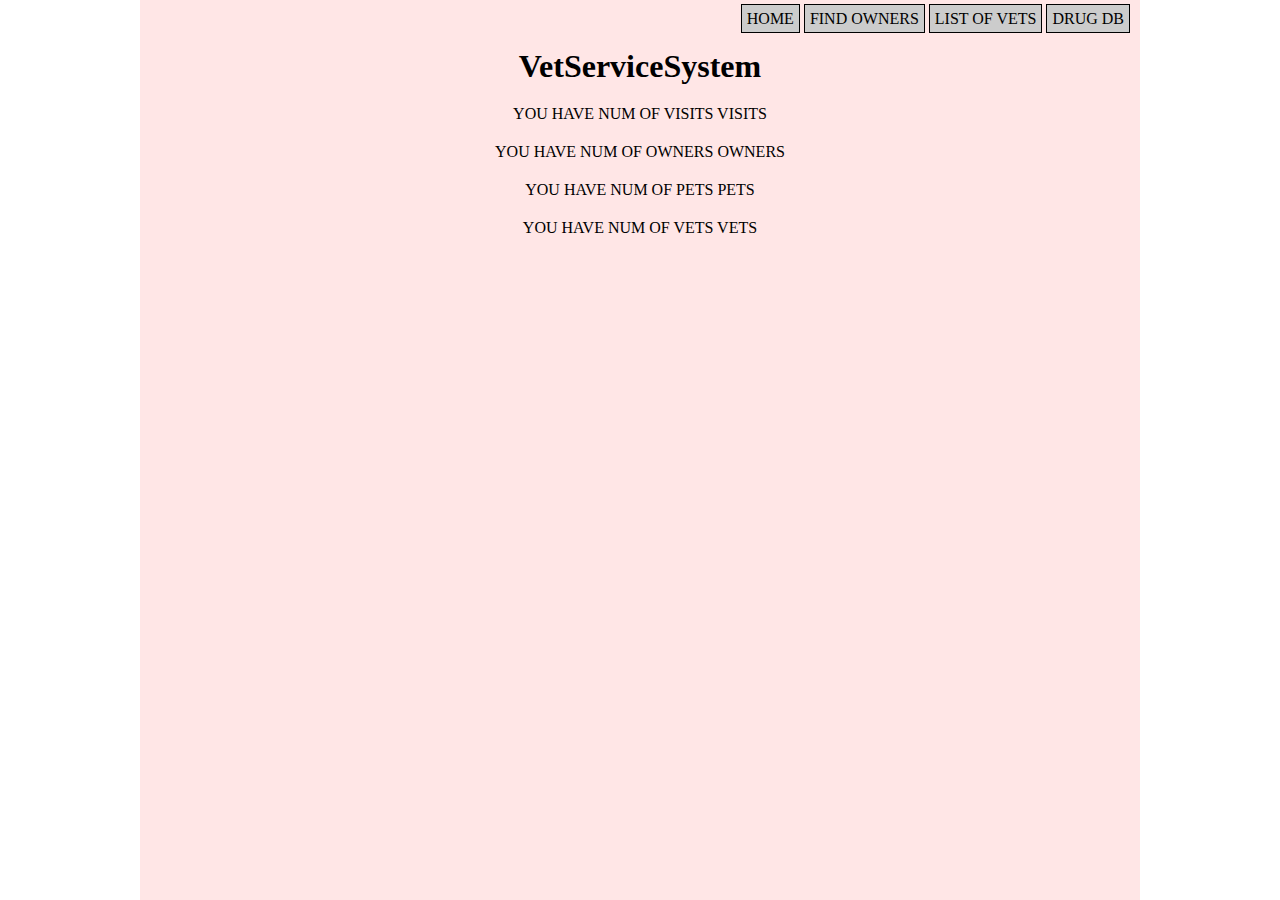
<file: src/main/resources/templates/index.html>
<!DOCTYPE html>
<html lang="en" xmlns:th="http://www.thymeleaf.org">

<head>
    <meta charset="UTF-8" />
    <title>Pet Clinic Index</title>

    <style>
        * {
            box-sizing: border-box;
            text-align: center;
            margin: 0;
            padding: 0;

            /* background-color: aquamarine; */
        }

        #wrapper {
            max-width: 1000px;
            margin: 0 auto;
            padding: 0;
            /* background-image: linear-gradient(145deg, white 40%, rgb(214, 255, 212) 80%); */
            background-color: rgb(255, 230, 230);
            /* background-color: antiquewhite; */
            height: 100vh;
        }

        .topnav {
            text-align: right;
            box-sizing: border-box;
            padding: 10px;
        }

        .topnav a {
            padding: 5px;
            box-sizing: border-box;
            border: black 1px solid;
            text-decoration: none;
            background-color: rgb(204, 204, 204);
        }

        .topnav a:hover {
            background-color: aqua;
        }

        footer h1 {
            padding: 10px;
        }

        footer p{
            padding: 10px;
        }
    </style>
</head>

<body>
<div id="wrapper">
    <nav>
        <div class="topnav">
            <a th:href="@{/index}">HOME</a>
            <a th:href="@{/find}">FIND OWNERS</a>
            <a th:href="@{/vets}">LIST OF VETS</a>
            <a th:href="@{/drugs}">DRUG DB</a>
        </div>
    </nav>

    <footer>
        <h1 th:text="'WELCOME IN VetServiceSystem!'">VetServiceSystem</h1>
        <p>YOU HAVE <span th:text="${visits}">NUM OF VISITS</span> VISITS</p>
        <p>YOU HAVE <span th:text="${owners}">NUM OF OWNERS</span> OWNERS</p>
        <p>YOU HAVE <span th:text="${pets}">NUM OF PETS</span> PETS</p>
        <p>YOU HAVE <span th:text="${vets}">NUM OF VETS</span> VETS</p>
    </footer>

</div>
</body>

</html>
</file>
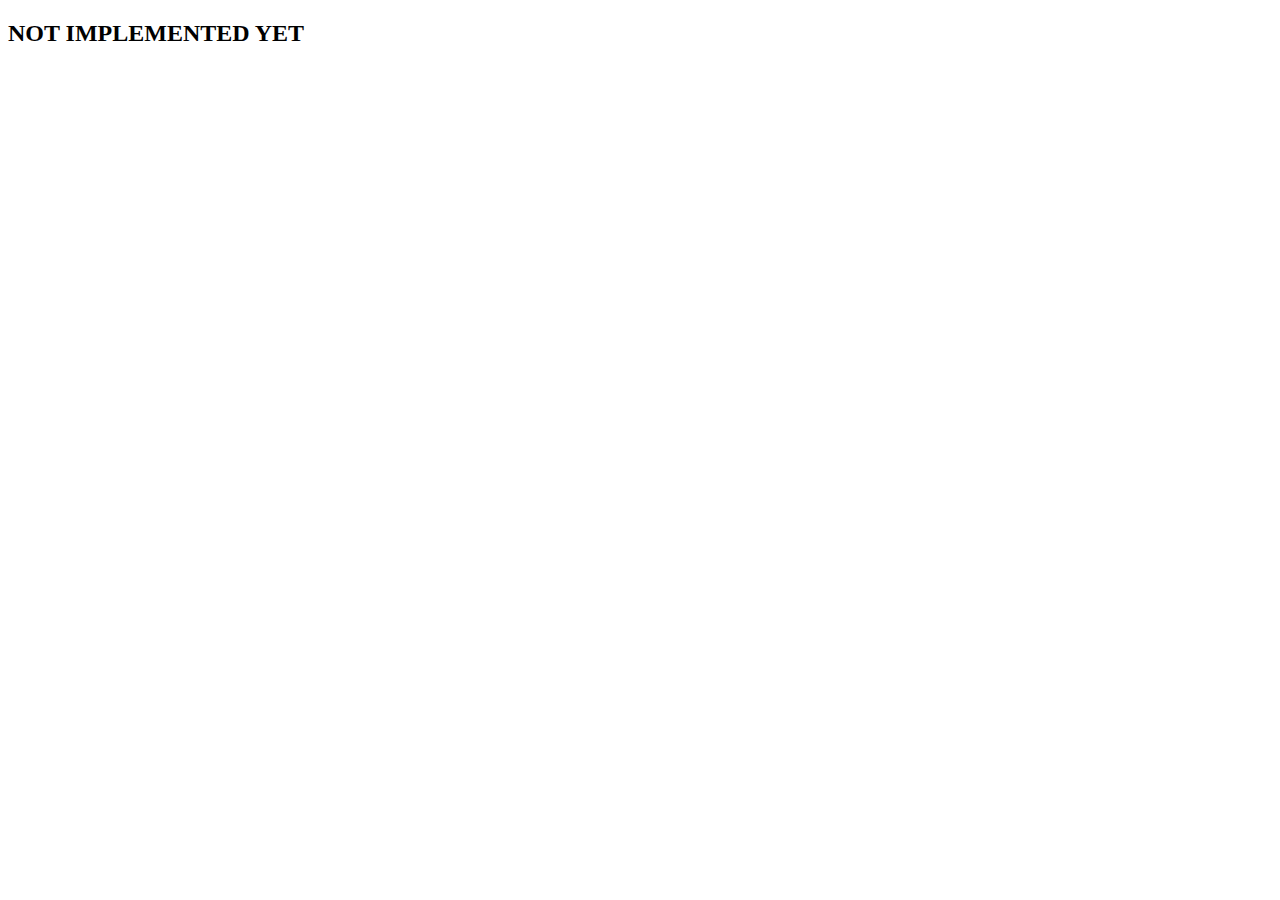
<file: src/main/resources/templates/notimplemented.html>
<!DOCTYPE html>
<html lang="en" xmlns:th="http://www.thymeleaf.org">
<head>
    <meta charset="UTF-8">
    <title>NOT IMPLEMENTED</title>
</head>
<body>
<h2 th:text="'Not Implemented Yet'">NOT IMPLEMENTED YET</h2>
</body>
</html>
</file>
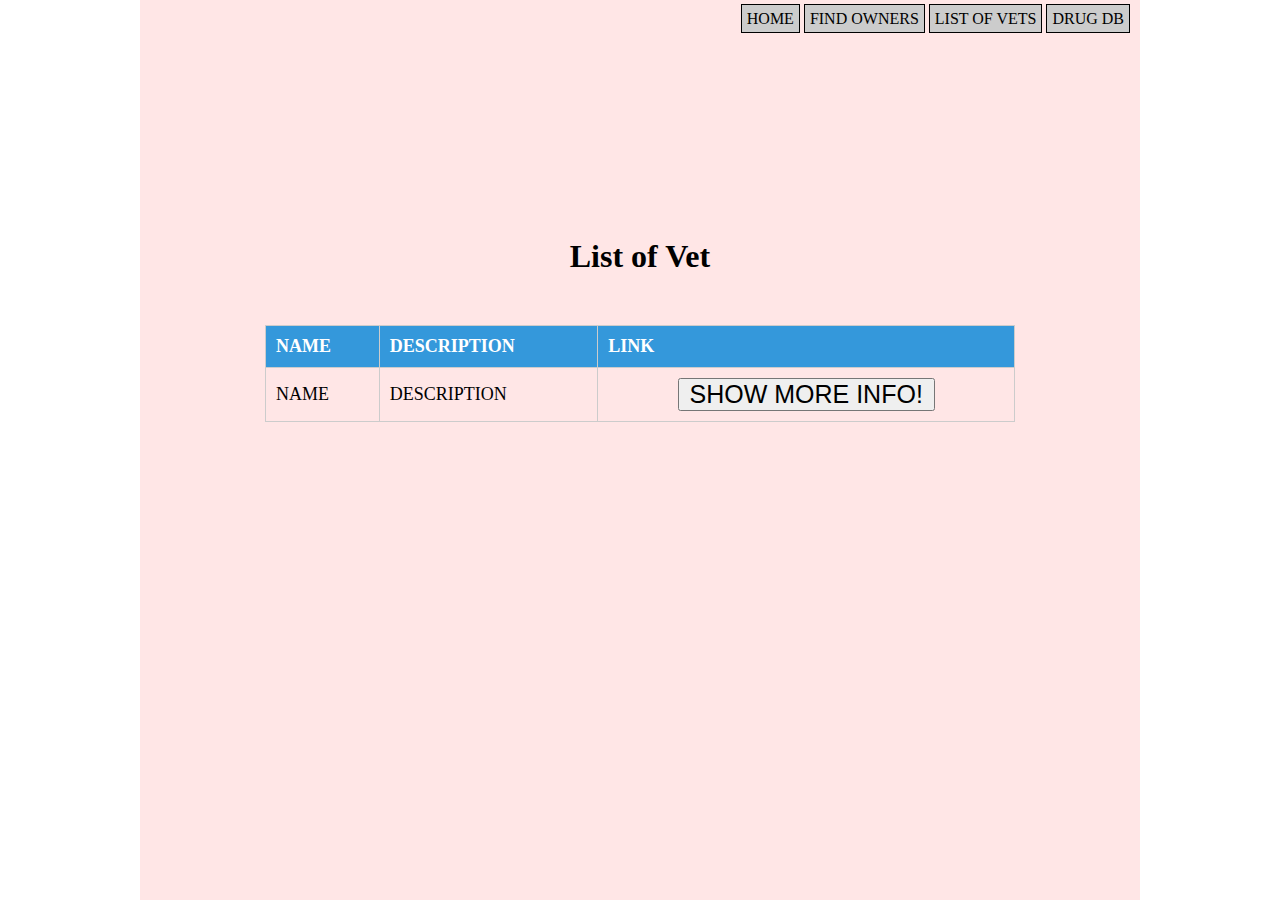
<file: src/main/resources/templates/drugs/drugsList.html>
<!DOCTYPE html>
<html lang="en" xmlns:th="http://www.thymeleaf.org">
<head>
    <meta charset="UTF-8"/>
    <title>List of Drugs</title>
</head>
<body>
<style>

    * {
        text-align: center;
            box-sizing: border-box;
            /* text-align: center; */
            margin: 0;
            padding: 0;
    }

    #wrapper {
            max-width: 1000px;
            margin: 0 auto;
            padding: 0;
            /* background-image: linear-gradient(145deg, white 40%, rgb(214, 255, 212) 80%); */
            background-color: rgb(255, 230, 230);
            /* background-color: antiquewhite; */
            height: 100vh;
        }

    .topnav {
            text-align: right;
            box-sizing: border-box;
            padding: 10px;
        }

        .topnav a {
            padding: 5px;
            box-sizing: border-box;
            border: black 1px solid;
            text-decoration: none;
            background-color: rgb(204, 204, 204);
        }

        h1 {
            padding-top: 200px;
        }

        button {
            font-size: 30px;
            float: right;
            margin: 10px 0;
            padding: 0 20px;
        }

        button:hover {
            background-color: yellowgreen;
        }

        form td {
            font-size: 30px;
            font-weight: bold;
            text-align: center;
        }

        td input {
            padding: 0 10px;
            font-size: 25px;
            text-align: center;
        }

        .topnav a:hover {
            background-color: aqua;
        }

    table {
        width: 750px;
        border-collapse: collapse;
        margin:50px auto;
    }

    th {
        background: #3498db;
        color: white;
        font-weight: bold;
    }

    td, th {
        padding: 10px;
        border: 1px solid #ccc;
        text-align: left;
        font-size: 18px;
    }

    .labels tr td {
        background-color: #2cc16a;
        font-weight: bold;
        color: #fff;
    }

    .label tr td label {
        display: block;
    }


    [data-toggle="toggle"] {
        display: none;
    }
</style>

    <div id="wrapper">
        <nav>
            <div class="topnav">
                <a th:href="@{/index}">HOME</a>
                <a th:href="@{/find}">FIND OWNERS</a>
                <a th:href="@{/vets}">LIST OF VETS</a>
                <a th:href="@{/drugs}">DRUG DB</a>
            </div>
        </nav>

<h1 th:text="'List of Drugs'">List of Vet</h1>
<table>
    <thead>
    <tr>
        <th>NAME</th>
        <th>DESCRIPTION</th>
        <th>LINK</th>
    </tr>
    </thead>
    <tbody>
    <tr th:each="drug: ${drugs}">
        <td th:text="${drug.name}">NAME</td>
        <td th:text="${drug.description}">DESCRIPTION</td>
       <!-- <td th:text="${drug.link}">LINK</td>-->

        <td><form action=# th:action="${drug.link}">

            <input type="submit" value="SHOW MORE INFO!"/>
        </form></td>

    </tr>
    </tbody>

</table>
</div>

</body>
</html>
</file>
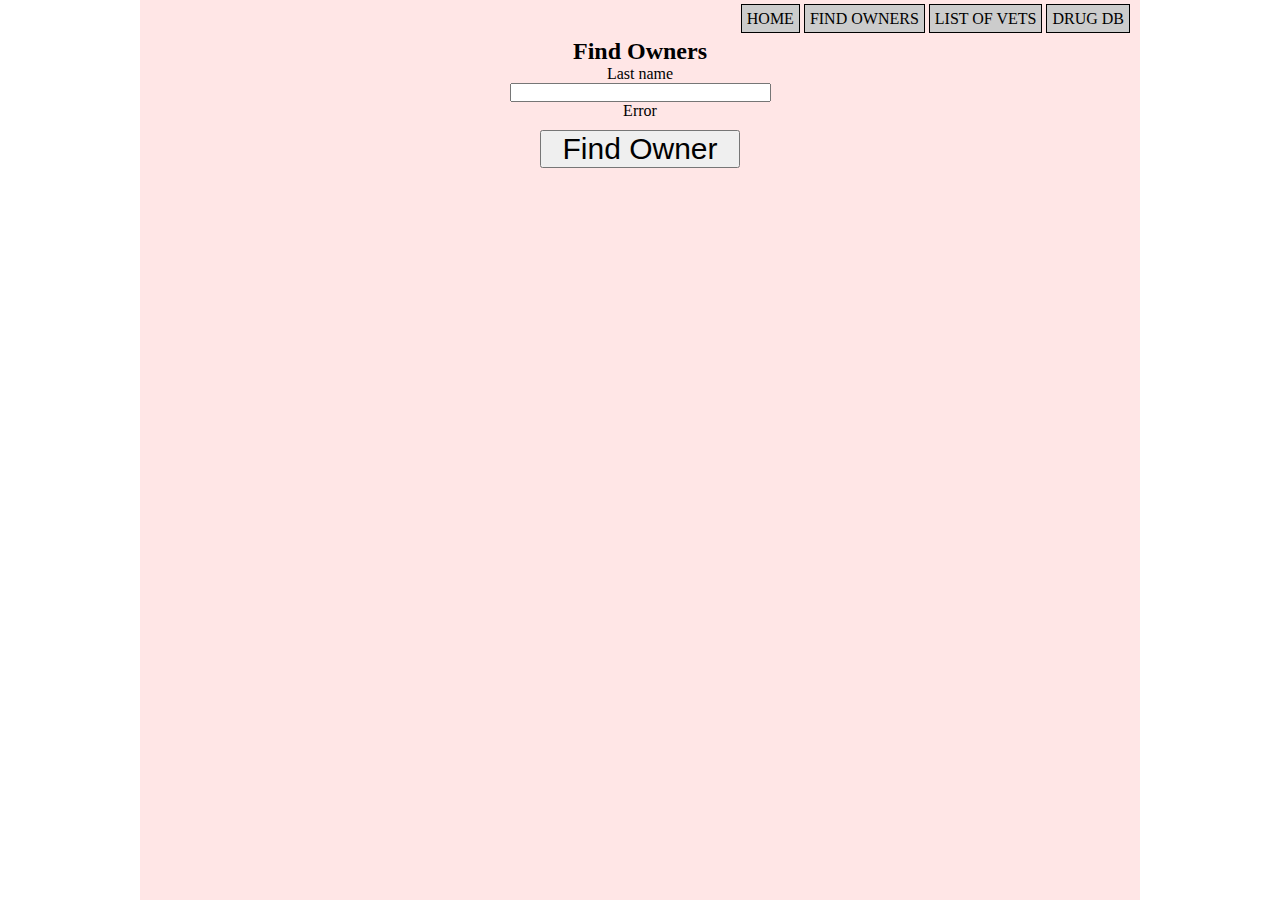
<file: src/main/resources/templates/owners/findOwners.html>
<html xmlns:th="http://www.thymeleaf.org">

<body>
<style>
  * {
    text-align: center;
    box-sizing: border-box;
    /* text-align: center; */
    margin: 0;
    padding: 0;
  }

  #wrapper {
        max-width: 1000px;
        margin: 0 auto;
        padding: 0;
        /* background-image: linear-gradient(145deg, white 40%, rgb(214, 255, 212) 80%); */
        background-color: rgb(255, 230, 230);
        /* background-color: antiquewhite; */
        height: 100vh;
    }

    .topnav {
        text-align: right;
        box-sizing: border-box;
        padding: 10px;
    }

    .topnav a {
        padding: 5px;
        box-sizing: border-box;
        border: black 1px solid;
        text-decoration: none;
        background-color: rgb(204, 204, 204);
    }

    h1 {
        padding-top: 200px;
    }

    button {
        font-size: 30px;
        float: center;
        margin: 10px 0;
        padding: 0 20px;
    }

    button:hover {
        background-color: yellowgreen;
    }

    form td {
        font-size: 30px;
        font-weight: bold;
        text-align: center;
    }

    td input {
        padding: 0 10px;
        font-size: 25px;
        text-align: center;
    }

    .topnav a:hover {
        background-color: aqua;
    }

  table {
    width: 750px;
    border-collapse: collapse;
    margin:50px auto;
  }

  th {
    background: #3498db;
    color: white;
    font-weight: bold;
  }

  td, th {
    padding: 10px;
    border: 1px solid #ccc;
    text-align: left;
    font-size: 18px;
  }

  .labels tr td {
    background-color: #2cc16a;
    font-weight: bold;
    color: #fff;
  }

  .label tr td label {
    display: block;
  }


  [data-toggle="toggle"] {
    display: none;
  }
</style>

<div id="wrapper">
  <nav>
      <div class="topnav">
          <a th:href="@{/index}">HOME</a>
          <a th:href="@{/find}">FIND OWNERS</a>
          <a th:href="@{/vets}">LIST OF VETS</a>
          <a th:href="@{/drugs}">DRUG DB</a>
      </div>
  </nav>

  <h2>Find Owners</h2>

  <form th:object="${owner}" th:action="@{ownersFind}" method="get"
    class="form-horizontal" id="search-owner-form">
    <div class="form-group">
      <div class="control-group" id="lastNameGroup">
        <label class="col-sm-2 control-label">Last name </label>
        <div class="col-sm-10">
          <input class="form-control" th:field="*{lastName}" size="30"
            maxlength="80" /> <span class="help-inline"><div
              th:if="${#fields.hasAnyErrors()}">
              <p th:each="err : ${#fields.allErrors()}" th:text="${err}">Error</p>
            </div></span>
        </div>
      </div>
    </div>
    <div class="form-group">
      <div class="col-sm-offset-2 col-sm-10">
        <button type="submit" class="btn btn-default">Find
          Owner</button>
      </div>
    </div>

  </form>


</div>

</body>
</html>
</file>
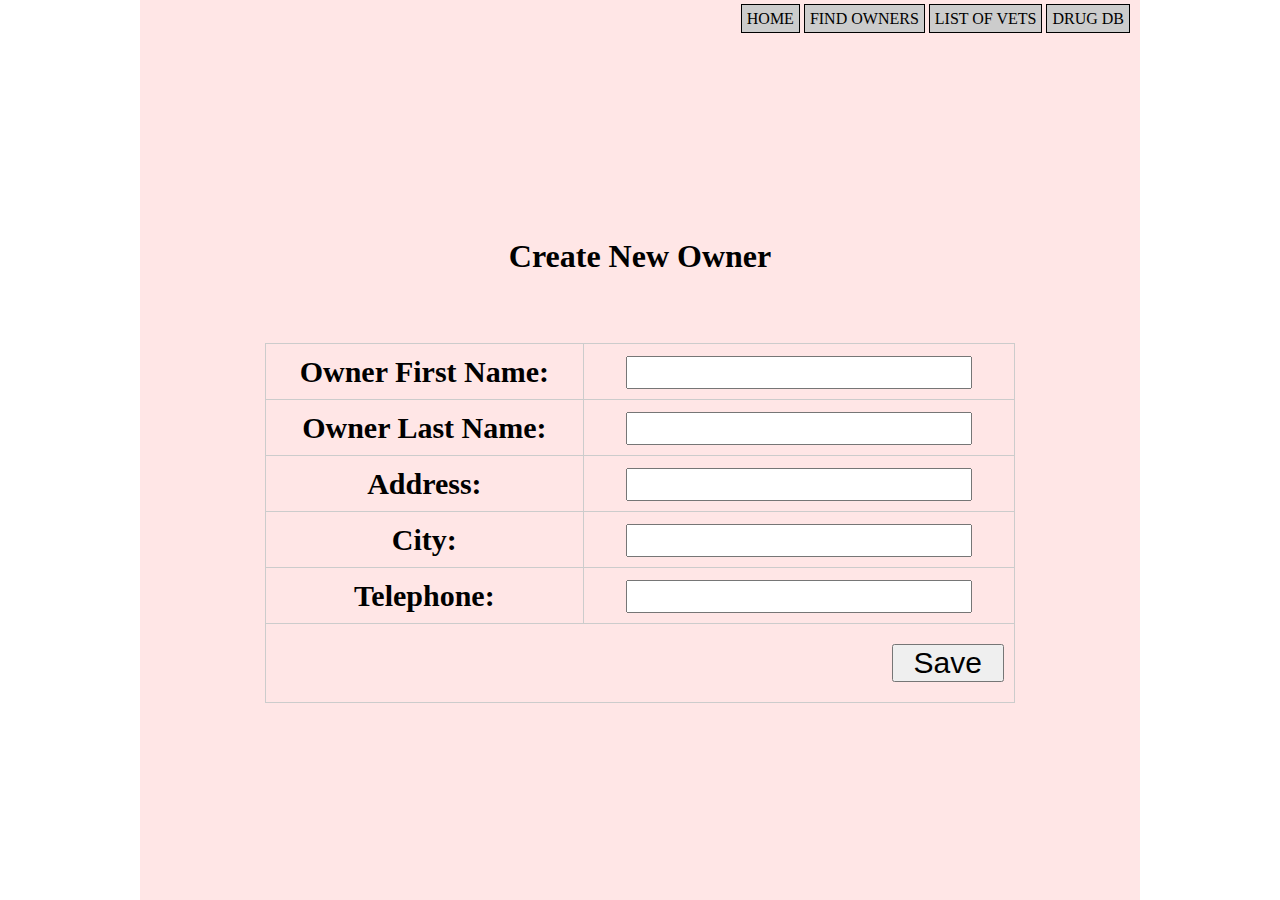
<file: src/main/resources/templates/owners/newOwner.html>
<!DOCTYPE html>
<html xmlns:th="http://www.thymeleaf.org" lang="en">
<head>
    <meta charset="UTF-8">
    <title>new_meal</title>
</head>

<body>
<style>
    * {
        text-align: center;
        box-sizing: border-box;
        /* text-align: center; */
        margin: 0;
        padding: 0;
    }

    #wrapper {
        max-width: 1000px;
        margin: 0 auto;
        padding: 0;
        /* background-image: linear-gradient(145deg, white 40%, rgb(214, 255, 212) 80%); */
        background-color: rgb(255, 230, 230);
        /* background-color: antiquewhite; */
        height: 100vh;
    }

    .topnav {
        text-align: right;
        box-sizing: border-box;
        padding: 10px;
    }

    .topnav a {
        padding: 5px;
        box-sizing: border-box;
        border: black 1px solid;
        text-decoration: none;
        background-color: rgb(204, 204, 204);
    }

    h1 {
        padding-top: 200px;
    }

    button {
        font-size: 30px;
        float: right;
        margin: 10px 0;
        padding: 0 20px;
    }

    button:hover {
        background-color: yellowgreen;
    }

    form td {
        font-size: 30px;
        font-weight: bold;
        text-align: center;
    }

    td input {
        padding: 0 10px;
        font-size: 25px;
        text-align: center;
    }

    .topnav a:hover {
        background-color: aqua;
    }

    table {
        width: 750px;
        border-collapse: collapse;
        margin:50px auto;
    }

    th {
        background: #3498db;
        color: white;
        font-weight: bold;
    }

    td, th {
        padding: 10px;
        border: 1px solid #ccc;
        text-align: left;
        font-size: 18px;
    }

    .labels tr td {
        background-color: #2cc16a;
        font-weight: bold;
        color: #fff;
    }

    .label tr td label {
        display: block;
    }


    [data-toggle="toggle"] {
        display: none;
    }
</style>

<div id="wrapper">
    <nav>
        <div class="topnav">
            <a th:href="@{/index}">HOME</a>
            <a th:href="@{/find}">FIND OWNERS</a>
            <a th:href="@{/vets}">LIST OF VETS</a>
            <a th:href="@{/drugs}">DRUG DB</a>
        </div>
    </nav>


<div align="center">
    <h1>Create New Owner</h1>
    <br/>

    <form action="#" th:action="@{saveOwner}" th:object="${owner}" method="post">
        <table border="0" cellpadding="10">
            <tr>
                <td>Owner First Name:</td>
                <td><input type="text" th:field="*{firstName}"/></td>
            </tr>
            <tr>
                <td>Owner Last Name:</td>
                <td><input type="text" th:field="*{lastName}"/></td>
            </tr>
            <tr>
                <td>Address:</td>
                <td><input type="text" th:field="*{address}"/></td>
            </tr>
            <tr>
                <td>City:</td>
                <td><input type="text" th:field="*{city}"/></td>
            </tr>
            <tr>
                <td>Telephone:</td>
                <td><input type="text" th:field="*{telephone}"/></td>
            </tr>

            <tr><td colspan="2"><button type="submit">Save</button></td></tr>
        </table>



    </form>
</div>
</div>
</body>
</html>
</file>
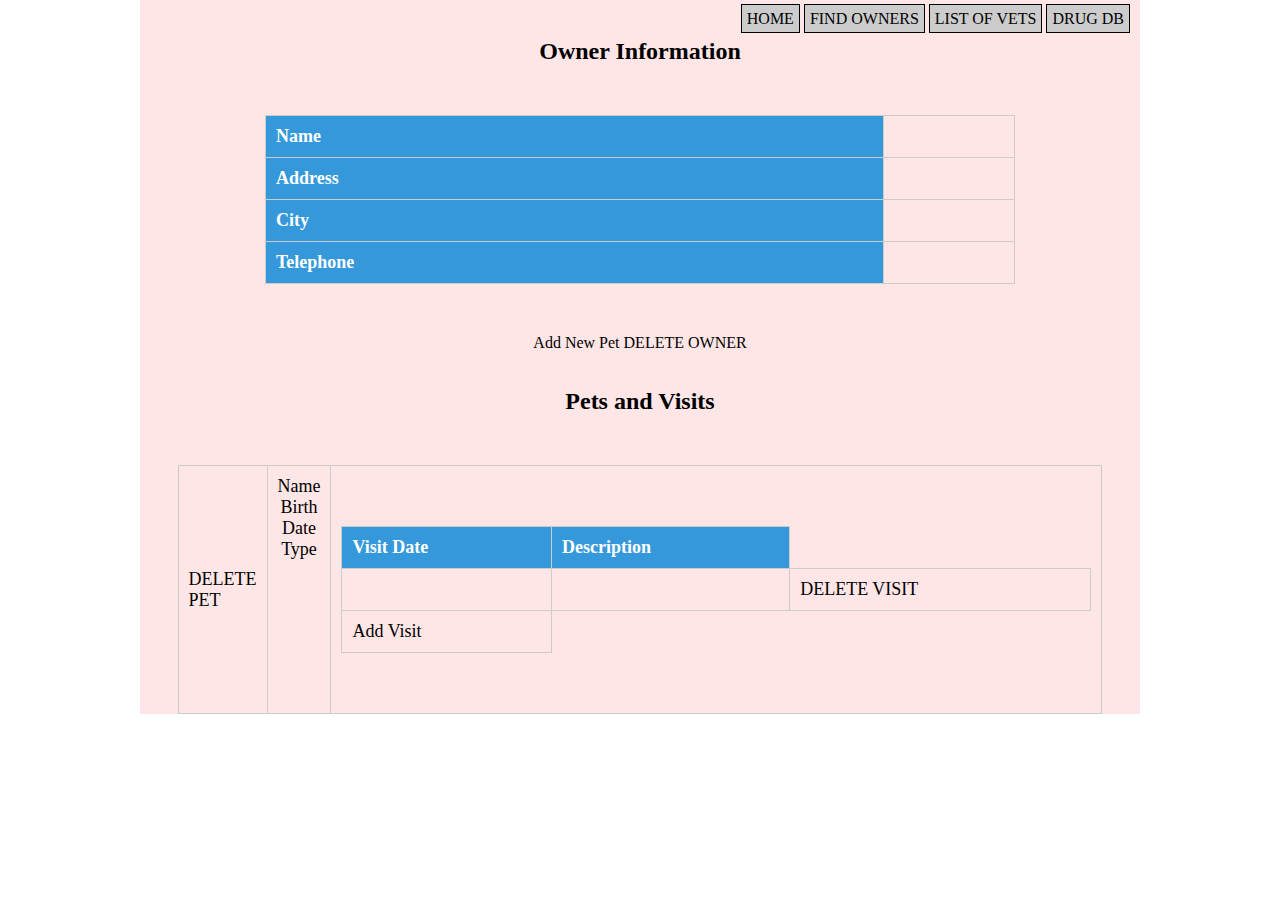
<file: src/main/resources/templates/owners/ownerDetails.html>
<!DOCTYPE html>

<html xmlns:th="https://www.thymeleaf.org">

<body>
<style>
    * {
      text-align: center;
            box-sizing: border-box;
            /* text-align: center; */
            margin: 0;
            padding: 0;
    }
    #wrapper {
            max-width: 1000px;
            margin: 0 auto;
            padding: 0;
            /* background-image: linear-gradient(145deg, white 40%, rgb(214, 255, 212) 80%); */
            background-color: rgb(255, 230, 230);
            /* background-color: antiquewhite; */
            height: 100%;
        }

        .topnav {
            text-align: right;
            box-sizing: border-box;
            padding: 10px;
        }

        .topnav a {
            padding: 5px;
            box-sizing: border-box;
            border: black 1px solid;
            text-decoration: none;
            background-color: rgb(204, 204, 204);
        }

        h1 {
            padding-top: 200px;
        }

        button {
            font-size: 30px;
            float: right;
            margin: 10px 0;
            padding: 0 20px;
        }

        button:hover {
            background-color: yellowgreen;
        }

        form td {
            font-size: 30px;
            font-weight: bold;
            text-align: center;
        }

        td input {
            padding: 0 10px;
            font-size: 25px;
            text-align: center;
        }

        .topnav a:hover {
            background-color: aqua;
        }
    table {
        width: 750px;
        border-collapse: collapse;
        margin:50px auto;
    }

    th {
        background: #3498db;
        color: white;
        font-weight: bold;
    }

    td, th {
        padding: 10px;
        border: 1px solid #ccc;
        text-align: left;
        font-size: 18px;
    }

    .labels tr td {
        background-color: #2cc16a;
        font-weight: bold;
        color: #fff;
    }

    .label tr td label {
        display: block;
    }


    [data-toggle="toggle"] {
        display: none;
    }
</style>

<div id="wrapper">
  <nav>
      <div class="topnav">
          <a th:href="@{/index}">HOME</a>
          <a th:href="@{/find}">FIND OWNERS</a>
          <a th:href="@{/vets}">LIST OF VETS</a>
          <a th:href="@{/drugs}">DRUG DB</a>
      </div>
  </nav>


<h2>Owner Information</h2>


<table class="table table-striped" th:object="${owner}">
  <tr>
    <th>Name</th>
    <td><b th:text="*{firstName + ' ' + lastName}"></b></td>
  </tr>
  <tr>
    <th>Address</th>
    <td th:text="*{address}"></td>
  </tr>
  <tr>
    <th>City</th>
    <td th:text="*{city}"></td>
  </tr>
 <tr>
    <th>Telephone</th>
    <td th:text="*{telephone}"></td>
  </tr>
</table>

<!--<a th:href="@{{id}/edit(id=${owner.id})}" class="btn btn-default">Edit
  Owner</a>-->
<a th:href="@{/pets/new/{id}(id=${owner.id})}" class="btn btn-default">Add New Pet</a>
<a th:href="@{/delete/{id}(id=${owner.id})}" class="btn btn-default">DELETE OWNER</a>

<br />
<br />
<br />
<h2>Pets and Visits</h2>

<table class="table table-striped">

  <tr th:each="pet : ${owner.pets}">
      <td><a
              th:href="@{delete/pet/{petId}(petId=${pet.id})}"> DELETE PET</a></td>
    <td valign="top">
      <dl class="dl-horizontal">
        <dt>Name</dt>
        <dd th:text="${pet.name}"></dd>
        <dt>Birth Date</dt>
        <dd
                th:date="${pet.birthDate}"></dd>
        <dt>Type</dt>
        <dd th:text="${pet.petType}"></dd>
      </dl>
    </td>
    <td valign="top">
      <table class="table-condensed">
        <thead>
        <tr>
          <th>Visit Date</th>
          <th>Description</th>
        </tr>
        </thead>
       <tr th:each="visit : ${pet.visits}">
          <td th:text="${visit.date}"></td>
          <td th:text="${visit?.description}"></td>
           <td><a
                   th:href="@{delete/visit/{visitId}(visitId=${visit.id})}"> DELETE VISIT</a></td>
        </tr>
        <tr>
         <!-- <td><a delete/visit/{visitId}
                  th:href="@{{ownerId}/pets/{petId}/edit(ownerId=${owner.id},petId=${pet.id})}">Edit
            Pet</a></td>-->
          <td><a
                  th:href="@{/pets/visits/new/{petId}(petId=${pet.id})}">Add
            Visit</a></td>
        </tr>
      </table>
    </td>
  </tr>

</table>
</div>
</body>

</html>
</file>
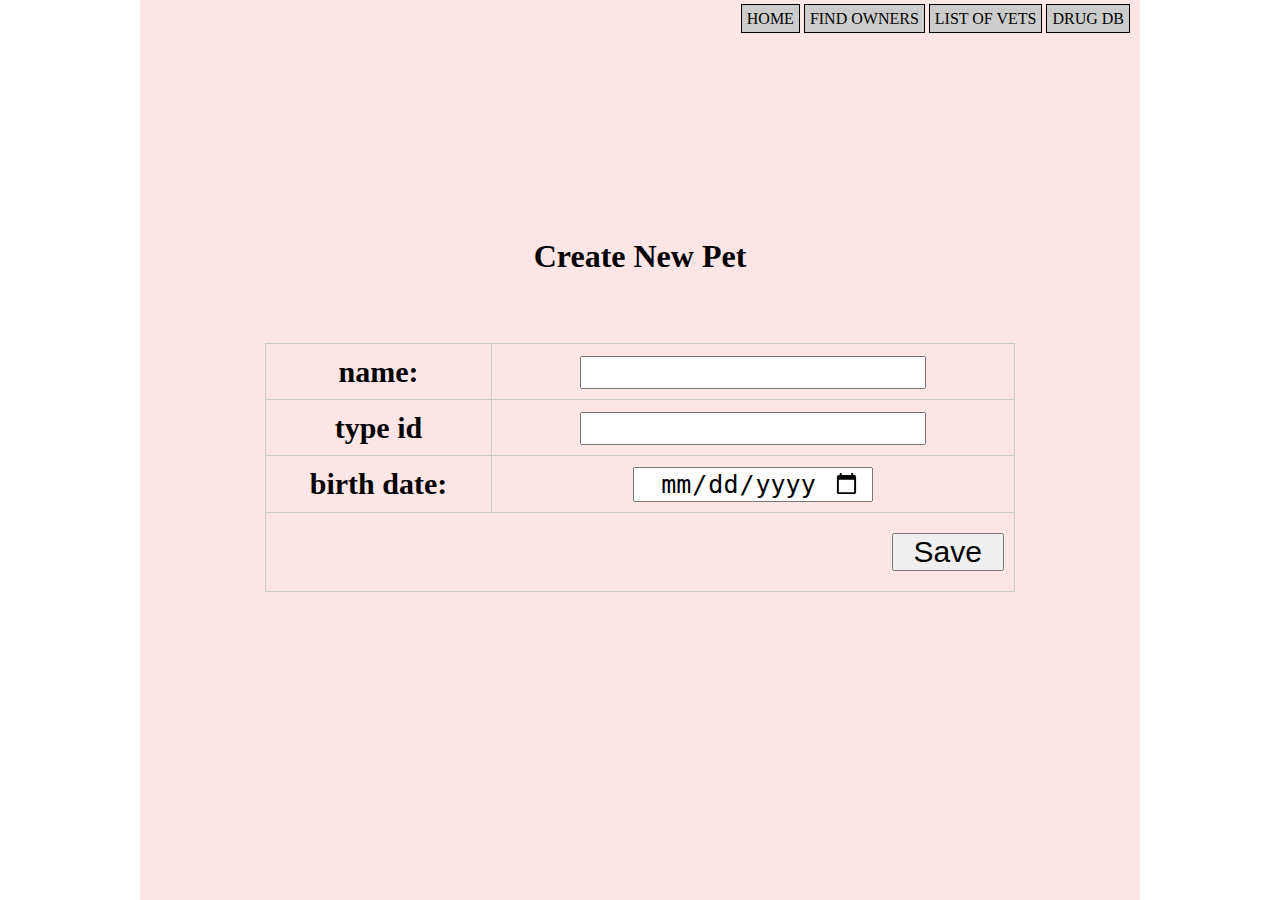
<file: src/main/resources/templates/pets/newPet.html>
<!DOCTYPE html>
<html xmlns:th="http://www.thymeleaf.org" lang="en">

<head>
    <meta charset="UTF-8">
    <title>new_meal</title>
</head>

<body>
<style>
    * {
        text-align: center;
        box-sizing: border-box;
        /* text-align: center; */
        margin: 0;
        padding: 0;
    }

    #wrapper {
        max-width: 1000px;
        margin: 0 auto;
        padding: 0;
        /* background-image: linear-gradient(145deg, white 40%, rgb(214, 255, 212) 80%); */
        background-color: rgb(255, 230, 230);
        /* background-color: antiquewhite; */
        height: 100vh;
    }

    .topnav {
        text-align: right;
        box-sizing: border-box;
        padding: 10px;
    }

    .topnav a {
        padding: 5px;
        box-sizing: border-box;
        border: black 1px solid;
        text-decoration: none;
        background-color: rgb(204, 204, 204);
    }

    h1 {
        padding-top: 200px;
    }

    button {
        font-size: 30px;
        float: right;
        margin: 10px 0;
        padding: 0 20px;
    }

    button:hover {
        background-color: yellowgreen;
    }

    form td {
        font-size: 30px;
        font-weight: bold;
        text-align: center;
    }

    td input {
        padding: 0 10px;
        font-size: 25px;
        text-align: center;
    }

    .topnav a:hover {
        background-color: aqua;
    }

    table {
        width: 750px;
        border-collapse: collapse;
        margin: 50px auto;
    }

    th {
        background: #3498db;
        color: white;
        font-weight: bold;
    }

    td,
    th {
        padding: 10px;
        border: 1px solid #ccc;
        text-align: left;
        font-size: 18px;
    }

    .labels tr td {
        background-color: #2cc16a;
        font-weight: bold;
        color: #fff;
    }

    .label tr td label {
        display: block;
    }


    [data-toggle="toggle"] {
        display: none;
    }
</style>

<div id="wrapper">
    <nav>
        <div class="topnav">
            <a th:href="@{/index}">HOME</a>
            <a th:href="@{/find}">FIND OWNERS</a>
            <a th:href="@{/vets}">LIST OF VETS</a>
            <a th:href="@{/drugs}">DRUG DB</a>
        </div>
    </nav>

    <div align="center">
        <h1>Create New Pet</h1>
        <br />

        <form action="#" th:action="@{savePet/owner/{id}(id=${ownerId})}" th:object="${pet}" method="post">
            <table border="0" cellpadding="10">
                <tr>
                    <td>name:</td>
                    <td><input type="text" th:field="*{name}" /></td>
                </tr>
                <tr>
                    <td>type id</td>
                    <td><input type="text" th:field="*{petType}" /></td>
                </tr>
                <tr>
                    <td>birth date:</td>
                    <td><input type="date" th:field="*{birthDate}" /></td>
                </tr>



                <tr>
                    <td colspan="2"><button type="submit">Save</button></td>
                </tr>
            </table>



        </form>
    </div>
</div>
</body>

</html>
</file>
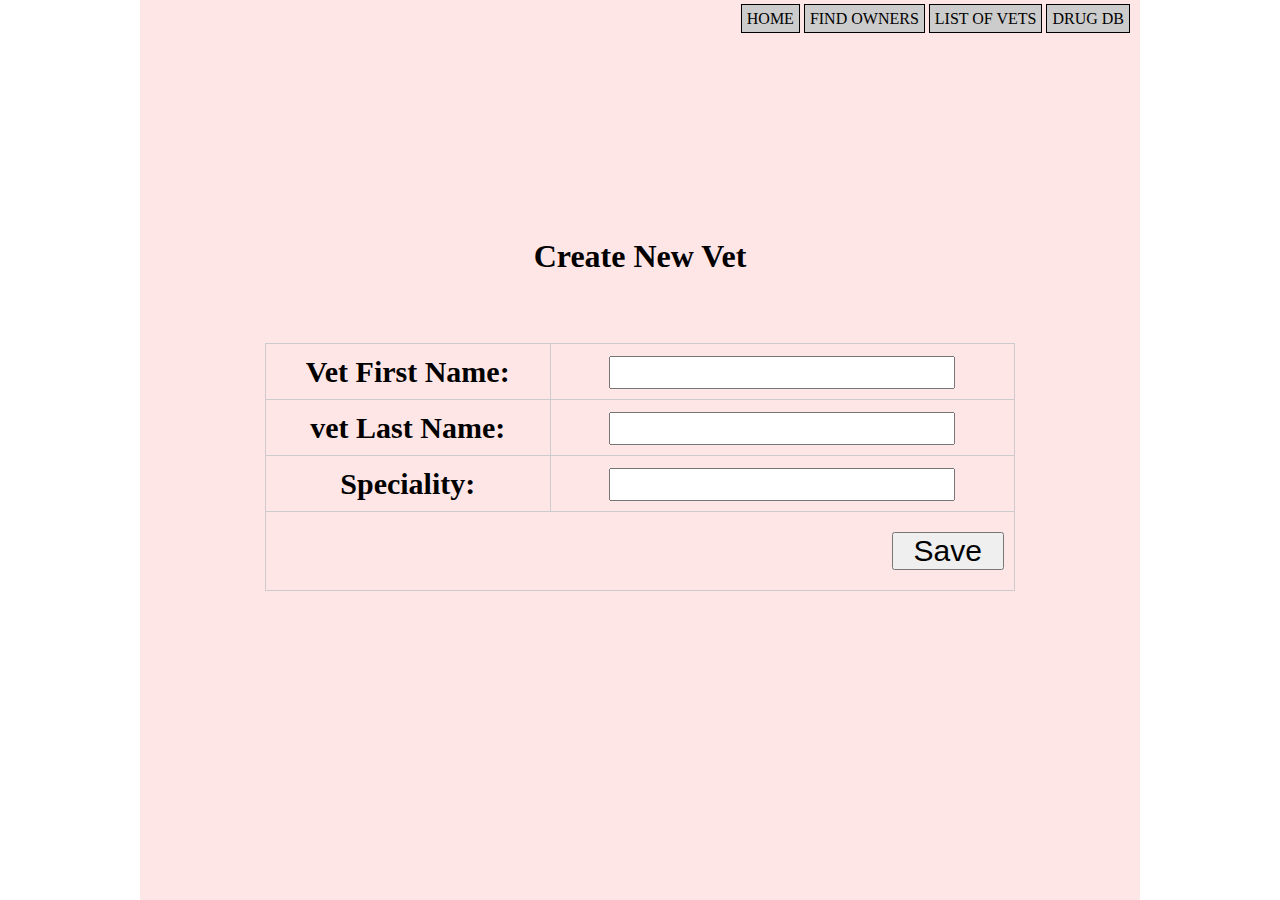
<file: src/main/resources/templates/vets/newVet.html>
<!DOCTYPE html>
<html xmlns:th="http://www.thymeleaf.org" lang="en">

<head>
    <meta charset="UTF-8">
    <title>new_meal</title>

    <style>
        * {
            text-align: center;
            box-sizing: border-box;
            /* text-align: center; */
            margin: 0;
            padding: 0;
        }

        #wrapper {
            max-width: 1000px;
            margin: 0 auto;
            padding: 0;
            /* background-image: linear-gradient(145deg, white 40%, rgb(214, 255, 212) 80%); */
            background-color: rgb(255, 230, 230);
            /* background-color: antiquewhite; */
            height: 100vh;
        }


        table {
            width: 750px;
            border-collapse: collapse;
            margin: 50px auto;
        }

        th {
            background: #3498db;
            color: white;
            font-weight: bold;
        }

        td,
        th {
            padding: 10px;
            border: 1px solid #ccc;
            text-align: left;
            font-size: 18px;
        }

        .labels tr td {
            background-color: #2cc16a;
            font-weight: bold;
            color: #fff;
        }

        .label tr td label {
            display: block;
        }


        [data-toggle="toggle"] {
            display: none;
        }

        .topnav {
            text-align: right;
            box-sizing: border-box;
            padding: 10px;
        }

        .topnav a {
            padding: 5px;
            box-sizing: border-box;
            border: black 1px solid;
            text-decoration: none;
            background-color: rgb(204, 204, 204);
        }

        h1 {
            padding-top: 200px;
        }

        button {
            font-size: 30px;
            float: right;
            margin: 10px 0;
            padding: 0 20px;
        }

        button:hover {
            background-color: yellowgreen;
        }

        form td {
            font-size: 30px;
            font-weight: bold;
            text-align: center;
        }

        td input {
            padding: 0 10px;
            font-size: 25px;
            text-align: center;
        }

        .topnav a:hover {
            background-color: aqua;
        }
    </style>
</head>

<body>


<div id="wrapper">
    <nav>
        <div class="topnav">
            <a th:href="@{/index}">HOME</a>
            <a th:href="@{/find}">FIND OWNERS</a>
            <a th:href="@{/vets}">LIST OF VETS</a>
            <a th:href="@{/drugs}">DRUG DB</a>
        </div>
    </nav>


    <div align="center">
        <h1>Create New Vet</h1>
        <br />

        <form action="#" th:action="@{save}" th:object="${vet}" method="post">
            <table border="0" cellpadding="10">
                <tr>
                    <td>Vet First Name:</td>
                    <td><input type="text" th:field="*{firstName}" /></td>
                </tr>
                <tr>
                    <td>vet Last Name:</td>
                    <td><input type="text" th:field="*{lastName}" /></td>
                </tr>
                <tr>
                    <td>Speciality:</td>
                    <td><input type="text" /></td>
                </tr>

                <tr>
                    <td colspan="2"><button type="submit">Save</button></td>
                </tr>
            </table>



        </form>
    </div>
</div>
</body>

</html>
</file>
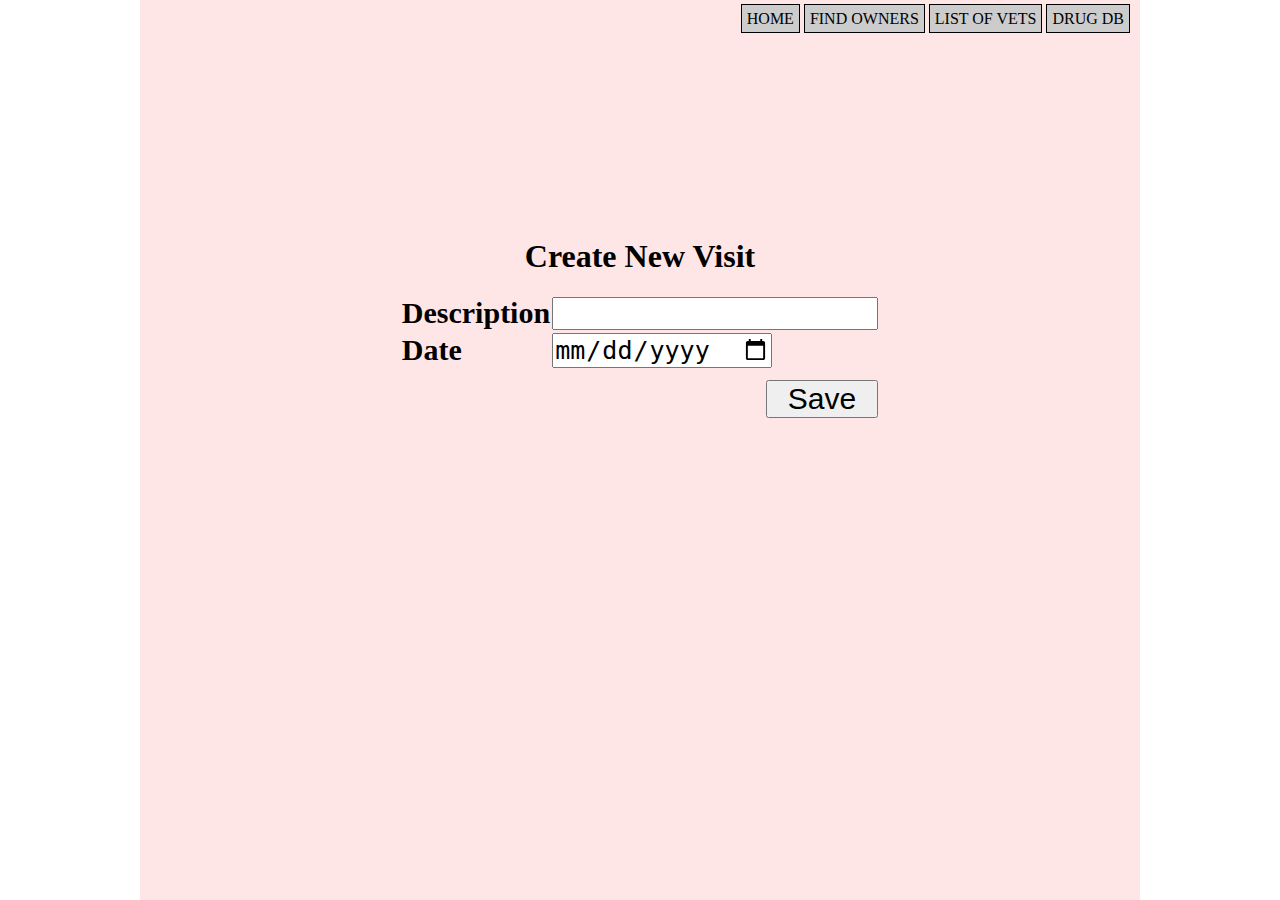
<file: src/main/resources/templates/visits/newVisits.html>
<!DOCTYPE html>
<html xmlns:th="http://www.thymeleaf.org" lang="en">

<head>
    <meta charset="UTF-8">
    <title>new_meal</title>

    <style>
        * {
            box-sizing: border-box;
            /* text-align: center; */
            margin: 0;
            padding: 0;

            /* background-color: aquamarine; */
        }

        #wrapper {
            max-width: 1000px;
            margin: 0 auto;
            padding: 0;
            /* background-image: linear-gradient(145deg, white 40%, rgb(214, 255, 212) 80%); */
            background-color: rgb(255, 230, 230);
            /* background-color: antiquewhite; */
            height: 100vh;
        }

        .topnav {
            text-align: right;
            box-sizing: border-box;
            padding: 10px;
        }

        .topnav a {
            padding: 5px;
            box-sizing: border-box;
            border: black 1px solid;
            text-decoration: none;
            background-color: rgb(204, 204, 204);
        }

        .topnav a:hover {
            background-color: aqua;
        }

        /* footer {
            text-align: center;
        } */


        h1 {
            padding-top: 200px;
        }

        /* footer table tr td {
            padding: 10px;
            text-align: center;
            float: left;
        } */

        button {
            font-size: 30px;
            float: right;
            margin: 10px 0;
            padding: 0 20px;
        }

        button:hover {
            background-color: yellowgreen;
        }

        form td {
            font-size: 30px;
            font-weight: bold;
        }

        td input {
            font-size: 25px;
        }
    </style>

</head>

<body>
<div id="wrapper">
    <nav>
        <div class="topnav">
            <a th:href="@{/index}">HOME</a>
            <a th:href="@{/find}">FIND OWNERS</a>
            <a th:href="@{/vets}">LIST OF VETS</a>
            <a th:href="@{/drugs}">DRUG DB</a>
        </div>
    </nav>

    <!-- <footer> -->
    <div align="center">
        <h1>Create New Visit</h1>
        <br />
        <!--<&#45;&#45; pets/visits/new/saveVisit/{petId} pets/visits/new/pets/visits/new/saveVisit/17 &ndash;&gt;-->
        <form action="#" th:action="@{saveVisit/{id}(id=${petId})}" th:object="${visit}" method="post">
            <table border="0" cellpadding="10">

                <tr>
                    <td>Description</td>
                    <td><input type="text" th:field="*{description}" /></td>
                </tr>
                <tr>
                    <td>Date</td>
                    <td><input type="date" th:field="*{date}" /></td>
                </tr>



                <tr>
                    <td colspan="2"><button type="submit">Save</button></td>
                </tr>
            </table>



        </form>
    </div>
    <!-- </footer> -->
</div>
</body>

</html>
</file>
